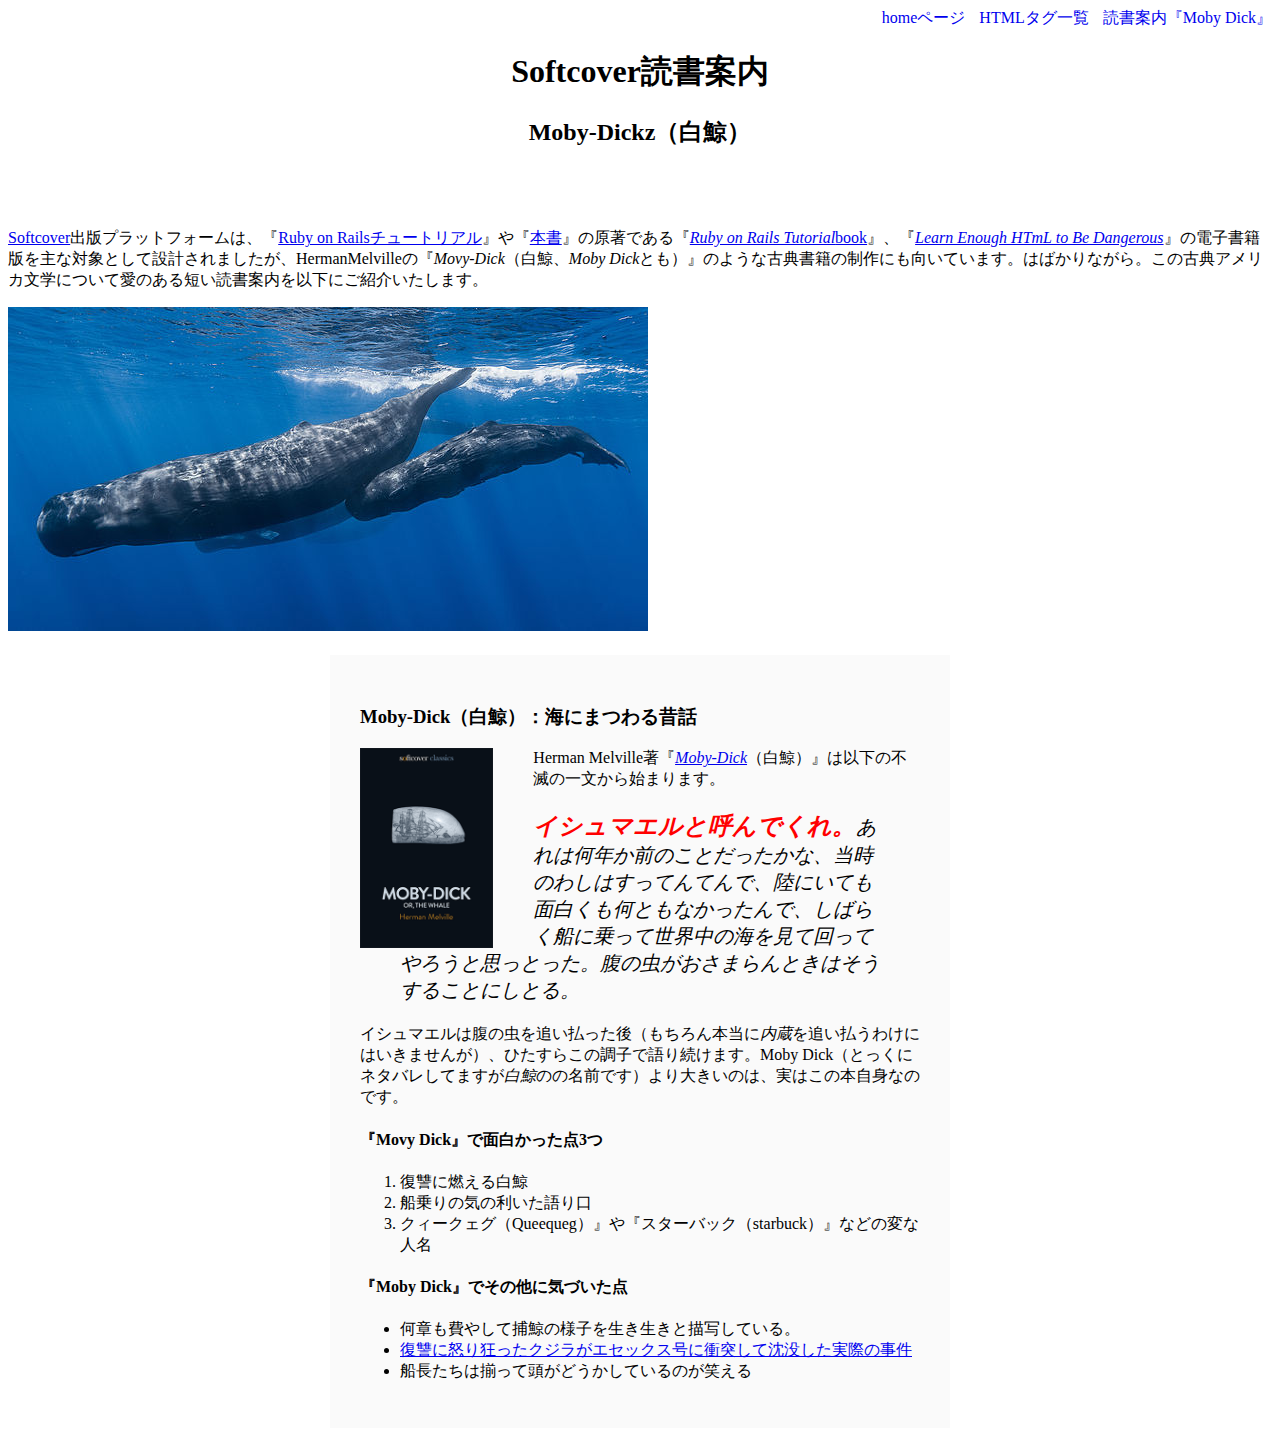
<file: moby_dick.html>
<!DOCTYPE html>
<html lang="ja">
<head>
    <title>Document</title>
    <meta charset="UTF-8">
    <meta name="viewport" content="width=device-width, initial-scale=1.0">
    <link rel="stylesheet" href="css/main.css">
</head>
<body>

  <div id="main-nav" class="nav-menu">
    <a href="index.html" class="image-link">homeページ</a>
    <a href="tags.html" class="nav-spacing image-link">HTMLタグ一覧</a>
    <a href="moby_dick.html" class="nav-spacing image-link">読書案内『Moby Dick』</a>
  </div>
    
   <header class="page-title">
    <h1 class="text-center">Softcover読書案内</h1>
    <h2 class="text-center">Moby-Dickz（白鯨）</h2>
   </header>
   <div>
    <p>
      <a href="https://www.softcover.io/">Softcover</a>出版プラットフォームは、『<a href="https://railstutorial.jp/">Ruby on Railsチュートリアル</a>』や『<a href="https//railstutorial.jp/html">本書</a>』の原著である『<a href="https://railstutorial.org/book"><em>Ruby on Rails Tutorial</em>book</a>』、『<a href="https://learnenough.com/html"><em>Learn Enough HTmL to Be Dangerous</em></a>』の電子書籍版を主な対象として設計されましたが、HermanMelvilleの『<em>Movy-Dick</em>（白鯨、<em>Moby Dick</em>とも）』のような古典書籍の制作にも向いています。はばかりながら。この古典アメリカ文学について愛のある短い読書案内を以下にご紹介いたします。
    </p>
   </div>

   <a href="https://commons.wikimedia.org/wiki/File:Sperm_whale_pod.jpg">
    <img src="images/sperm_whales.jpg" alt="sperm_whales">
   </a>

   <div class="Movy-Dick_introduction">
    <h3>Moby-Dick（白鯨）：海にまつわる昔話</h3>
    
    <a href="https://www.softcover.io/read/6070fb03/moby-dick" target="_blank" rel="noopener">
      <img src="images/moby_dick.png" alt="Moby-dick（白鯨）" class="book-cover">
    </a>

    <p>
      Herman Melville著『<a href="https://www.softcover.io/read/6070fb03/moby-dick" target="_blank" rel="noopener"><em>Moby-Dick</em></a>（白鯨）』は以下の不滅の一文から始まります。
    </p>

    <blockquote class="em-text">
      <p>
        <span class="red-text">イシュマエルと呼んでくれ。</span>あれは何年か前のことだったかな、当時のわしはすってんてんで、陸にいても面白くも何ともなかったんで、しばらく船に乗って世界中の海を見て回ってやろうと思っとった。腹の虫がおさまらんときはそうすることにしとる。
      </p>
    </blockquote>

    <p>
      イシュマエルは腹の虫を追い払った後（もちろん本当に<em>内蔵</em>を追い払うわけにはいきませんが）、ひたすらこの調子で語り続けます。Moby Dick（とっくにネタバレしてますが<em>白鯨</em>のの名前です）より大きいのは、実はこの本自身なのです。
    </p>

    <h4>『Movy Dick』で面白かった点3つ</h4>

    <ol>
      <li>復讐に燃える白鯨</li>
      <li>船乗りの気の利いた語り口</li>
      <li>クィークェグ（Queequeg）』や『スターバック（starbuck）』などの変な人名</li>
    </ol>

    <h4>『Moby Dick』でその他に気づいた点</h4>

    <ul>
      <li>何章も費やして捕鯨の様子を生き生きと描写している。</li>
      <li><a href="https://en.wikipedia.org/wiki/Essex_（whaleship）" target="_blank" rel="noopener">復讐に怒り狂ったクジラがエセックス号に衝突して沈没した実際の事件</a></li>
      <li>船長たちは揃って頭がどうかしているのが笑える</li>
    </ul>  
  </div>
</body>
</html>
</file>
<file: css/main.css>
.nav-menu{
    text-align: right;
  }
  .nav-spacing {
    margin: 0 0 0 10px;
  }
.image-link {
    text-decoration: none;
}
.image-link :visited {
    color: blue;
}
.quote-box {
    padding: 2px 20px; background-color: wheat
}
.em-text {
    font-style: italic; font-size: 20px
}
.red-text {
    font-style: nomal; font-size: 24px; font-weight: bold; color: #ff0000
}
.book-cover {
    margin-right: 40px; float:left; height: 200px;
}
.Movy-Dick_introduction {
    width: 560px; margin: 20px auto;background-color: #fafafa; padding: 30px
}
.page-title {
    margin: 0 0 80px;
}
.text-center {
    text-align: center;
}
</file>
